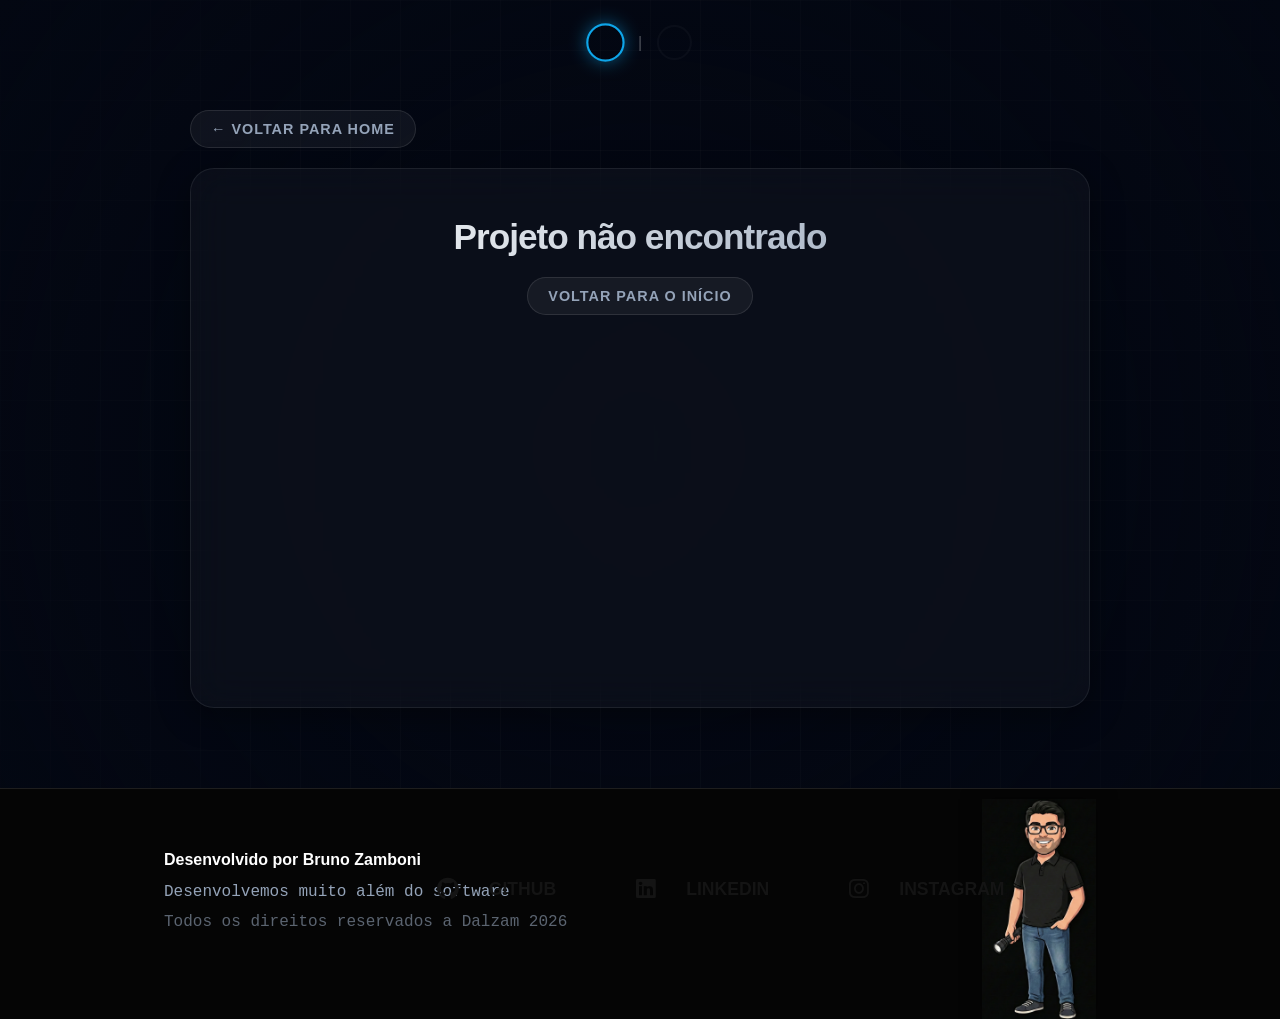
<file: templates/projetos.html>
<!DOCTYPE html>
<html lang="pt-br">

<head>
    <meta charset="UTF-8">
    <meta name="viewport" content="width=device-width, initial-scale=1.0, maximum-scale=1.0, user-scalable=no, viewport-fit=cover">
    <meta name="theme-color" content="#050505">
    
    <title>Detalhes do Projeto</title>
    <link rel="icon" type="image/png" href="../static/assets/Avatar/Avatar.png">
    
    <link rel="stylesheet" href="https://cdnjs.cloudflare.com/ajax/libs/font-awesome/6.0.0/css/all.min.css">
    <link rel="stylesheet" href="../static/css/style.css">
    <link rel="stylesheet" href="../static/css/projetos.css">

    <!-- Google tag (gtag.js) -->
    <script async src="https://www.googletagmanager.com/gtag/js?id=G-NDD0KP8H0N"></script>
    <script>
      window.dataLayer = window.dataLayer || [];
      function gtag(){dataLayer.push(arguments);}
      gtag('js', new Date());

      gtag('config', 'G-NDD0KP8H0N');
    </script>
</head>

<body>
    
    <div class="lang-selector">
        <div class="flag-btn active-lang" id="flag-pt" onclick="changeLanguage('pt')" title="Português"></div>
        <span class="lang-separator">|</span>
        <div class="flag-btn" id="flag-en" onclick="changeLanguage('en')" title="English"></div>
    </div>

    <div style="width: 90%; max-width: 900px; margin: 30px auto 20px auto; position: relative; z-index: 10;">
        <a href="../index.html" class="btn-back-link" data-i18n="btn_back_home">← Voltar para Home</a>
    </div>

    <div class="glass-card project-card-wide" id="project-container">
        
        <h1 class="project-title" id="p-title">Carregando...</h1>
        <h2 class="project-subtitle" id="p-subtitle">...</h2>
        
        <div class="content-flow clearfix">
            
            <div class="project-img-float">
                <img src="" alt="Imagem do Projeto" class="project-image" id="p-img">
                
                <video id="p-video" class="project-image" controls muted playsinline style="display: none;">
                    Seu navegador não suporta vídeos.
                </video>
            </div>

            <div class="project-description-flow" id="p-desc">
                </div>

        </div>

        <div class="project-separator"></div>

        <div class="project-card-footer">
            <span class="footer-info-item"><span data-i18n="lbl_tech">Tecnologias:</span> <span id="p-tech" class="highlight-green">Carregando...</span></span>
            <span class="footer-info-item"><span data-i18n="lbl_year">Ano:</span> <span id="p-year" class="highlight-green">...</span></span>
        </div>

        <div id="animation-section" style="display: none;">
            
            <div class="project-separator"></div>

            <h3 class="animation-title" data-i18n="lbl_motion">Motion & Design</h3>
            
            <div class="animation-wrapper">
                <video id="p-animation-video" class="project-image" controls loop muted playsinline>
                    Seu navegador não suporta vídeos.
                </video>
            </div>
        </div>
        
    </div>

    <footer class="avatar-footer">
        <div class="footer-content">
            <div class="footer-left">
                <p><strong data-i18n="footer_dev">Desenvolvido por Bruno Zamboni</strong></p>
                <p data-i18n="footer_motto">Desenvolvemos muito além do software</p>
                <p class="copyright" data-i18n="footer_rights">Todos os direitos reservados a Dalzam 2026</p>
            </div>

            <div class="footer-links-center">
                <a href="https://github.com/zambonib" target="_blank" class="social-link">
                    <i class="fab fa-github"></i> GitHub
                </a>
                <a href="https://linkedin.com/in/brunozamboni" target="_blank" class="social-link">
                    <i class="fab fa-linkedin"></i> LinkedIn
                </a>
                <a href="https://instagram.com/zambonib" target="_blank" class="social-link">
                    <i class="fab fa-instagram"></i> Instagram
                </a>
            </div>

            <div class="avatar-wrapper">
                <div class="flashlight-beam"></div>
                <img src="../static/assets/Avatar/Avatar.png" class="avatar-img img-off" alt="Avatar Bruno">
                <img src="../static/assets/Avatar/Avatar2.png" class="avatar-img img-on" alt="Avatar com Lanterna">
            </div>
        </div>
    </footer>

    <script src="../static/js/projetos.js"></script>
</body>
</html>
</file>
<file: static/css/style.css>
/* ======================================================= */
/* 1. RESET E CONFIGURAÇÕES GERAIS                         */
/* ======================================================= */
* {
    margin: 0;
    padding: 0;
    box-sizing: border-box;
    font-family: 'Inter', -apple-system, sans-serif;
}

html {
    width: 100%;
    height: 100%;
    background-color: #030712;
    background-image: radial-gradient(circle at center, transparent 0%, #030712 100%),
        linear-gradient(rgba(255, 255, 255, 0.03) 1px, transparent 1px),
        linear-gradient(90deg, rgba(255, 255, 255, 0.03) 1px, transparent 1px);
    background-size: 100% 100%, 50px 50px, 50px 50px;
    scroll-behavior: smooth;
}

body {
    color: #ffffff;
    padding-top: 80px; 
    min-height: 100vh;
    position: relative;
}

#retrospectiva {
    scroll-margin-top: 100px;
}

/* ======================================================= */
/* 2. UTILITÁRIOS (BANDEIRAS E SELETOR DE IDIOMA)          */
/* ======================================================= */
.lang-selector {
    position: absolute;
    top: 25px;
    left: 50%; /* Centralizado globalmente */
    transform: translateX(-50%); /* Ajuste de alinhamento perfeito no centro */
    display: flex;
    gap: 15px;
    align-items: center;
    z-index: 100;
}

.lang-separator {
    color: rgba(255,255,255,0.3);
}

.flag-btn {
    width: 35px;
    height: 35px;
    border-radius: 50%;
    cursor: pointer;
    transition: all 0.3s ease;
    background-size: cover;
    background-position: center;
    opacity: 0.3;
    filter: grayscale(100%);
    border: 2px solid rgba(255, 255, 255, 0.1);
}

#flag-pt { background-image: url('https://flagcdn.com/br.svg'); }
#flag-en { background-image: url('https://flagcdn.com/us.svg'); }

.flag-btn:hover,
.flag-btn.active-lang {
    opacity: 1;
    filter: grayscale(0%);
    transform: scale(1.1);
    border-color: #0ea5e9;
    box-shadow: 0 0 15px rgba(14, 165, 233, 0.5);
}

/* ======================================================= */
/* 3. ESTRUTURA PRINCIPAL E GLASSMORPHISM                  */
/* ======================================================= */
.glass-card {
    position: relative;
    z-index: 10;
    width: 90%;
    max-width: 800px;
    padding: 3rem;
    margin: 0 auto 50px auto;
    background: rgba(255, 255, 255, 0.03);
    backdrop-filter: blur(20px);
    -webkit-backdrop-filter: blur(20px);
    border: 1px solid rgba(255, 255, 255, 0.08);
    border-radius: 24px;
    box-shadow: 0 8px 32px 0 rgba(0, 0, 0, 0.37);
    text-align: center;
    transition: transform 0.3s ease;
}

.glass-card:hover {
    transform: translateY(-5px);
    border-color: rgba(255, 255, 255, 0.2);
}

h1 {
    font-size: 2.2rem;
    font-weight: 700;
    letter-spacing: -1px;
    margin-bottom: 1rem;
    background: linear-gradient(to right, #fff, #94a3b8);
    -webkit-background-clip: text;
    -webkit-text-fill-color: transparent;
}

h2 { color: #ffffff; }

p {
    font-size: 1.2rem;
    color: #94a3b8;
    margin-bottom: 2rem;
    line-height: 1.6;
}

/* Efeito de Digitação */
.typing-container {
    font-family: 'Courier New', Courier, monospace;
    color: #0ea5e9;
    font-weight: bold;
    font-size: 1.5rem;
    min-height: 1.6em;
}

.cursor {
    display: inline-block;
    width: 10px;
    background-color: #0ea5e9;
    animation: blink 1s infinite;
}

@keyframes blink {
    0%, 100% { opacity: 1; }
    50% { opacity: 0; }
}

/* ======================================================= */
/* 4. BOTÕES E TERMINAL STATUS                             */
/* ======================================================= */
.buttons-container {
    display: flex;
    flex-direction: column;
    align-items: center;
    gap: 20px;
    margin-top: 30px;
    width: 100%;
}

.btn-glass {
    display: inline-block;
    padding: 12px 30px;
    margin-top: 20px;
    text-decoration: none;
    color: white;
    background: rgba(255, 255, 255, 0.1);
    border: 1px solid rgba(255, 255, 255, 0.2);
    border-radius: 50px;
    font-weight: 600;
    transition: all 0.3s ease;
    cursor: pointer;
}

.btn-glass:hover {
    background: rgba(255, 255, 255, 0.2);
    box-shadow: 0 0 15px rgba(14, 165, 233, 0.5);
}

#cv-button {
    background: rgba(14, 165, 233, 0.05);
    border: 2px dashed #0ea5e9;
    color: #0ea5e9;
    box-shadow: 0 0 15px rgba(14, 165, 233, 0.2);
    font-family: 'Courier New', monospace;
    font-size: 0.9rem;
    font-weight: 800;
    text-transform: uppercase;
    letter-spacing: 1px;
    padding: 16px 40px;
    border-radius: 50px;
    position: relative;
    z-index: 100;
    cursor: pointer;
    transition: all 0.3s ease;
    display: inline-block;
}

#cv-button:hover {
    background: rgba(14, 165, 233, 0.15);
    border-style: solid;
    box-shadow: 0 0 30px rgba(14, 165, 233, 0.6);
    color: #fff;
    transform: scale(1.05);
}

.terminal-status {
    margin-top: 40px;
    padding-top: 20px;
    border-top: 1px solid rgba(255, 255, 255, 0.1);
    display: flex;
    justify-content: space-between;
    align-items: center;
    width: 100%;
}

.btn-terminal-secret {
    cursor: pointer;
    color: #39ff14;
    font-weight: bold;
    font-family: monospace;
    transition: all 0.3s ease;
    padding: 6px 15px;
    border-radius: 4px;
    border: 1px solid rgba(57, 255, 20, 0.3);
    background: rgba(0, 0, 0, 0.3);
}

.btn-terminal-secret:hover {
    background: rgba(14, 165, 233, 0.1);
    box-shadow: 0 0 10px rgba(14, 165, 233, 0.5);
    border-color: #0ea5e9;
}

/* ======================================================= */
/* 5. GRADE DE PROJETOS E SESSÕES                          */
/* ======================================================= */
.content-section {
    width: 90%;
    max-width: 1200px;
    margin: 50px auto;
    z-index: 10;
    position: relative;
}

.section-title {
    color: #fff;
    font-size: 2rem;
    margin-bottom: 20px;
    text-align: left;
    border-left: 4px solid #0ea5e9;
    padding-left: 15px;
}

.grid-container {
    display: grid;
    grid-template-columns: repeat(auto-fit, minmax(280px, 1fr));
    gap: 20px;
}

.glass-item {
    background: rgba(255, 255, 255, 0.05);
    backdrop-filter: blur(10px);
    -webkit-backdrop-filter: blur(10px);
    border: 1px solid rgba(255, 255, 255, 0.1);
    border-radius: 16px;
    height: 300px;
    position: relative;
    overflow: hidden;
    transition: all 0.4s cubic-bezier(0.175, 0.885, 0.32, 1.275);
    cursor: pointer;
    display: flex;
    align-items: flex-end;
}

.glass-item:hover {
    transform: scale(1.03) translateY(-5px);
    border-color: #0ea5e9;
    box-shadow: 0 0 20px rgba(14, 165, 233, 0.3);
    z-index: 11;
}

.item-image {
    width: 100%;
    height: 100%;
    object-fit: cover;
    position: absolute;
    top: 0;
    left: 0;
    opacity: 0.6;
    transition: opacity 0.3s;
    z-index: 1;
}

.glass-item:hover .item-image { opacity: 0.3; }

.item-info {
    position: relative;
    z-index: 2;
    padding: 20px;
    width: 100%;
    background: linear-gradient(to top, rgba(0, 0, 0, 0.9), transparent);
    transform: translateY(20px);
    transition: transform 0.9s;
}

.glass-item:hover .item-info { transform: translateY(0); }

.item-tag {
    font-size: 0.7rem;
    text-transform: uppercase;
    letter-spacing: 2px;
    color: #0ea5e9;
    font-weight: bold;
}

.item-title {
    font-size: 1.2rem;
    margin-top: 5px;
    color: #fff;
}

/* ======================================================= */
/* 6. SESSÃO DE HABILIDADES E CARDS 3D                     */
/* ======================================================= */
.skills-wrapper {
    display: grid;
    grid-template-columns: 1fr 1fr;
    gap: 40px;
    width: 90%;
    max-width: 1000px;
    margin: 0 auto 50px auto;
    align-items: start;
}

.skill-card-design {
    background: rgba(255, 255, 255, 0.03);
    backdrop-filter: blur(20px);
    -webkit-backdrop-filter: blur(20px);
    border: 1px solid rgba(255, 255, 255, 0.1);
    border-radius: 24px;
    box-shadow: 0 8px 32px 0 rgba(0, 0, 0, 0.37);
}

.tags-group {
    display: flex;
    flex-wrap: wrap;
    gap: 10px;
}

.tech-tag {
    background: rgba(14, 165, 233, 0.1);
    border: 1px solid rgba(14, 165, 233, 0.3);
    color: #0ea5e9;
    padding: 8px 15px;
    border-radius: 5px;
    font-size: 0.9rem;
    font-weight: 600;
    cursor: pointer !important;
    transition: all 0.3s ease;
}

.tech-tag:hover {
    background: rgba(14, 165, 233, 0.3);
    box-shadow: 0 0 15px rgba(14, 165, 233, 0.4);
    transform: translateY(-2px);
    border-color: #0ea5e9;
}

.soft-tag {
    background: rgba(47, 149, 29, 0.1);
    border: 1px solid rgba(47, 149, 29, 0.3);
    color: #4ade80;
    padding: 8px 15px;
    border-radius: 50px;
    font-size: 0.9rem;
    cursor: pointer !important;
    transition: all 0.3s ease;
}

.soft-tag:hover {
    background: rgba(47, 149, 29, 0.3);
    box-shadow: 0 0 15px rgba(47, 149, 29, 0.4);
    transform: translateY(-2px);
    border-color: #4ade80;
}

.skill-desc {
    font-size: 0.9rem;
    color: #94a3b8;
    margin-bottom: 20px;
}

.skill-flip-container {
    perspective: 1000px;
    display: flex;
    flex-direction: column;
    align-items: center;
    width: 100%;
    max-width: 520px;
    margin: 0 auto;
}

.skill-flip-inner {
    position: relative;
    width: 100%;
    height: auto;
    text-align: center;
    transition: transform 0.8s cubic-bezier(0.175, 0.885, 0.32, 1.275);
    transform-style: preserve-3d;
}

.flipped { transform: rotateY(-180deg); }

.skill-front {
    position: relative;
    width: 100%;
    height: auto;
    min-height: 280px;
    backface-visibility: hidden;
    top: 0;
    left: 0;
    padding: 2rem;
    display: flex;
    flex-direction: column;
    justify-content: flex-start;
    z-index: 2;
    transform: rotateY(0deg);
}

.skill-back {
    position: absolute;
    top: 0;
    left: 0;
    width: 100%;
    height: 100%;
    backface-visibility: hidden;
    transform: rotateY(180deg);
    display: flex;
    flex-direction: column;
    justify-content: center;
    align-items: center;
    background: rgba(0, 0, 0, 0.8);
    border-color: #0ea5e9;
}

.btn-back {
    margin-top: 20px;
    padding: 10px 25px;
    background: transparent;
    border: 1px solid #fff;
    color: #fff;
    border-radius: 50px;
    cursor: pointer;
    font-size: 0.9rem;
    transition: all 0.3s ease;
}

.btn-back:hover {
    background: #fff;
    color: #000;
}

.back-title {
    color: #0ea5e9;
    font-size: 1.8rem;
    margin-bottom: 15px;
}

.back-desc {
    font-size: 1.05rem;
    line-height: 1.5;
    color: #ddd;
    padding: 0 15px;
    margin: 0;
    word-break: break-word;
}

.back-desc.clamped-5 {
    display: -webkit-box;
    -webkit-line-clamp: 5;
    -webkit-box-orient: vertical;
    overflow: hidden;
    text-overflow: ellipsis;
}

.instruction-text {
    margin-top: 15px;
    font-size: 0.8rem;
    color: #666;
    font-style: italic;
    opacity: 0.7;
}

/* ======================================================= */
/* 7. EASTER EGG E TERMINAL INTERATIVO                     */
/* ======================================================= */
.terminal-overlay {
    display: none;
    position: fixed;
    top: 0;
    left: 0;
    width: 100%;
    height: 100%;
    background: rgba(0, 0, 0, 0.85);
    backdrop-filter: blur(5px);
    z-index: 9999;
    align-items: center;
    justify-content: center;
}

.terminal-window {
    width: 80%;
    max-width: 800px;
    height: 60vh;
    background-color: #0c0c0c;
    border: 1px solid #333;
    border-radius: 8px;
    box-shadow: 0 0 40px rgba(0, 255, 0, 0.1);
    display: flex;
    flex-direction: column;
    overflow: hidden;
    font-family: 'Courier New', monospace;
}

.terminal-header {
    background: #1a1a1a;
    padding: 10px 15px;
    border-bottom: 1px solid #333;
    display: flex;
    justify-content: space-between;
    align-items: center;
    color: #ccc;
    font-size: 0.9rem;
}

.terminal-close {
    cursor: pointer;
    color: #ff5555;
    font-weight: bold;
    padding: 0 5px;
}

.terminal-content {
    flex: 1;
    padding: 20px;
    overflow-y: auto;
    color: #0f0;
    font-size: 1rem;
    line-height: 1.5;
    text-align: left;
}

.terminal-input-area {
    padding: 10px 20px;
    background: #000;
    display: flex;
    align-items: center;
    border-top: 1px solid #333;
}

.prompt-text {
    color: #0f0;
    margin-right: 10px;
    font-weight: bold;
}

#terminal-input {
    flex: 1;
    background: transparent;
    border: none;
    color: #fff;
    font-family: 'Courier New', monospace;
    font-size: 1rem;
    outline: none;
}

.cmd-highlight {
    color: #fff;
    font-weight: bold;
}

#easter-egg-matrix {
    position: fixed;
    top: 0;
    left: 0;
    width: 100%;
    height: 100%;
    z-index: -1;
    background-color: #000;
    display: none;
}

.easter-egg-container {
    position: fixed;
    bottom: 30px;
    right: 30px;
    z-index: 9999;
    display: flex;
    flex-direction: column;
    align-items: flex-end;
}

.egg-wrapper {
    width: 50px;
    height: 50px;
    display: flex;
    align-items: center;
    justify-content: center;
    cursor: help;
    animation: egg-wobble 4s infinite ease-in-out;
}

.egg-icon {
    font-size: 1.8rem;
    color: rgba(255, 255, 255, 0.15);
    transition: all 0.4s ease;
}

.easter-egg-container:hover .egg-icon {
    color: #39ff14;
    text-shadow: 0 0 15px #39ff14, 0 0 30px #39ff14;
    transform: scale(1.2);
    animation: none;
}

.egg-tooltip {
    position: absolute;
    bottom: 60px;
    right: 0;
    width: 320px;
    background: rgba(0, 0, 0, 0.95);
    border: 1px solid #39ff14;
    box-shadow: 0 0 20px rgba(57, 255, 20, 0.15);
    padding: 20px;
    border-radius: 12px;
    opacity: 0;
    visibility: hidden;
    transform: translateY(20px) scale(0.9);
    transition: all 0.4s cubic-bezier(0.68, -0.55, 0.27, 1.55);
    pointer-events: none;
}

.easter-egg-container:hover .egg-tooltip {
    opacity: 1;
    visibility: visible;
    transform: translateY(0) scale(1);
}

.egg-tooltip p {
    color: #e2e8f0;
    font-size: 0.95rem;
    line-height: 1.5;
    margin-bottom: 10px;
    font-family: 'Courier New', Courier, monospace;
    text-align: left;
}

.egg-signature {
    text-align: right !important;
    color: #39ff14 !important;
    font-style: italic;
    margin-bottom: 0 !important;
    font-size: 0.85rem !important;
}

@keyframes egg-wobble {
    0% { transform: rotate(0deg); }
    10% { transform: rotate(-8deg); }
    20% { transform: rotate(8deg); }
    30% { transform: rotate(-4deg); }
    40% { transform: rotate(4deg); }
    50% { transform: rotate(0deg); }
    100% { transform: rotate(0deg); }
}

/* ======================================================= */
/* 8. RODAPÉ E AVATAR                                      */
/* ======================================================= */
.avatar-footer {
    width: 100%;
    background-color: #050505;
    padding: 30px 0 0 0;
    margin-top: 80px;
    border-top: 1px solid rgba(255, 255, 255, 0.1);
    position: relative;
    overflow: hidden;
}

.footer-content {
    width: 90%;
    max-width: 1400px;
    margin: 0 auto;
    display: flex;
    justify-content: space-between;
    align-items: center;
    position: relative;
    height: 200px;
}

.footer-left {
    text-align: left;
    color: #888;
    z-index: 5;
    margin-left: 80px;
    margin-top: -30px;
    position: relative;
    top: -10px;
    left: 20px;
}

.footer-left p {
    margin-bottom: 5px;
    font-size: 1.0rem;
    font-family: monospace;
}

.footer-left strong { color: #fff; }
.copyright { font-size: 0.75rem; opacity: 0.6; }

.footer-links-center {
    display: flex;
    gap: 80px;
    position: absolute;
    left: 57%;
    top: 35%;
    transform: translate(-50%, -50%);
    z-index: 5;
}

.social-link {
    color: #141414;
    text-decoration: none;
    font-weight: 600;
    font-size: 1.1rem;
    text-transform: uppercase;
    transition: all 0.5s ease;
    display: flex;
    align-items: center;
    gap: 30px;
}

.social-link i { font-size: 1.4rem; }

.avatar-wrapper {
    position: relative;
    height: 100%;
    width: 250px;
    display: flex;
    align-items: flex-end;
    justify-content: flex-end;
    margin-right: 120px;
}

.avatar-img {
    height: 220px;
    width: auto;
    position: absolute;
    bottom: 0;
    right: 0;
    transition: opacity 0.2s ease;
    filter: drop-shadow(0 0 10px rgba(0, 0, 0, 0.5));
}

.img-off { opacity: 1; z-index: 2; }
.img-on { opacity: 0; z-index: 3; }

.flashlight-beam {
    position: absolute;
    top: -95px;
    right: 115px;
    width: 800px;
    height: 300px;
    mix-blend-mode: screen;
    clip-path: polygon(0% 10%, 100% 52%, 100% 55%, 0% 60%);
    background: linear-gradient(to left, rgba(255, 255, 200, 0.9) 0%, rgba(255, 255, 200, 0.2) 0%, transparent 100%);
    transform-origin: right center;
    transform: rotate(-5deg);
    opacity: 0;
    transition: opacity 0.3s ease;
    pointer-events: none;
    z-index: 4;
}

.avatar-footer:hover .img-off { opacity: 0; }
.avatar-footer:hover .img-on { opacity: 1; }
.avatar-footer:hover .flashlight-beam { opacity: 1; }
.avatar-footer:hover .social-link {
    color: #fff;
    text-shadow: 0 0 15px rgba(255, 255, 200, 0.8);
    transform: scale(1.1);
}
.avatar-footer:hover .social-link:nth-child(1) { transition-delay: 0.1s; }
.avatar-footer:hover .social-link:nth-child(2) { transition-delay: 0.2s; }
.avatar-footer:hover .social-link:nth-child(3) { transition-delay: 0.3s; }

/* ======================================================= */
/* 9. CARROSSEL GLIDE.JS E MODAIS                          */
/* ======================================================= */
.cert-glide {
    max-width: 1000px;
    margin: 0 auto;
    position: relative;
}

.glide__slide {
    padding: 10px 15px;
    box-sizing: border-box;
    opacity: 0.25;
    transform: scale(0.75);
    transition: opacity 0.5s ease, transform 0.5s cubic-bezier(0.25, 1, 0.5, 1);
    pointer-events: none;
}

.glide__slide--active {
    opacity: 1;
    transform: scale(1.05);
    transform-origin: center center;
    pointer-events: auto;
    z-index: 2;
}

.glide__slide:not(.glide__slide--active) .certificate-info {
    opacity: 0;
    transition: opacity 0.3s ease;
}

.glide__slide--active .certificate-info {
    opacity: 1;
    transition: opacity 0.5s ease 0.2s;
}

.glide__arrows {
    position: absolute;
    top: 50%;
    left: 0;
    width: 100%;
    transform: translateY(-50%);
    pointer-events: none;
}

.glide__track {
    padding: 40px 0;
    overflow: hidden !important;
    width: 100%;
}

.certificate-img {
    max-width: 100%;
    max-height: 260px;
    object-fit: contain;
    border-radius: 8px;
    border: 1px solid rgba(14, 165, 233, 0.3);
    box-shadow: 0 4px 20px rgba(0, 0, 0, 0.5);
    margin-bottom: 25px;
    cursor: zoom-in;
    transition: transform 0.3s ease;
}

.certificate-img:hover {
    transform: scale(1.02);
    box-shadow: 0 0 20px rgba(14, 165, 233, 0.4);
}

.certificate-info { text-align: center; width: 100%; }
.certificate-info h3 { color: #fff; margin-bottom: 5px; font-size: 1.5rem; background: none; -webkit-text-fill-color: #fff; }
.cert-meta { font-family: monospace; color: #0ea5e9; font-size: 0.9rem; margin-bottom: 15px; }
.certificate-description { font-size: 1rem; color: #94a3b8; line-height: 1.6; max-width: 700px; margin: 0 auto; }

.carousel-btn {
    pointer-events: auto;
    background: rgba(0, 0, 0, 0.5);
    border: 1px solid rgba(14, 165, 233, 0.3);
    color: #0ea5e9;
    font-size: 1.5rem;
    cursor: pointer;
    transition: all 0.3s ease;
    width: 45px;
    height: 45px;
    border-radius: 50%;
    position: absolute;
    z-index: 10;
    display: flex;
    align-items: center;
    justify-content: center;
    padding: 0;
}

.carousel-btn:hover {
    background: rgba(14, 165, 233, 0.2);
    box-shadow: 0 0 15px rgba(14, 165, 233, 0.5);
    color: #fff;
    transform: scale(1.1);
}

.carousel-btn.prev { left: 10px; }
.carousel-btn.next { right: 10px; }

.modal-overlay {
    display: none;
    position: fixed;
    top: 0;
    left: 0;
    width: 100%;
    height: 100%;
    background: rgba(0, 0, 0, 0.9);
    backdrop-filter: blur(10px);
    z-index: 10000;
    align-items: center;
    justify-content: center;
    animation: fadeIn 0.3s ease;
}

@keyframes fadeIn { from { opacity: 0; } to { opacity: 1; } }
@keyframes zoomInModal { from { transform: scale(0.8); opacity: 0; } to { transform: scale(1); opacity: 1; } }

#cert-modal { z-index: 10005; }

.cert-modal-content {
    margin: auto;
    display: block;
    max-width: 90%;
    max-height: 85vh;
    border-radius: 8px;
    box-shadow: 0 0 50px rgba(14, 165, 233, 0.5);
    border: 2px solid rgba(14, 165, 233, 0.8);
    object-fit: contain;
    animation: zoomInModal 0.3s ease;
}

.cert-modal-close {
    position: absolute;
    top: 20px;
    right: 35px;
    color: #94a3b8;
    font-size: 2.5rem;
    font-weight: bold;
    cursor: pointer;
    transition: color 0.3s ease;
    z-index: 10006;
}

.cert-modal-close:hover {
    color: #fff;
    text-shadow: 0 0 10px #0ea5e9;
}

#skill-modal {
    z-index: 10008;
}

.skill-modal-card {
    max-width: 520px;
    width: 90%;
    margin: auto;
    padding: 30px 25px;
    background: rgba(15, 23, 42, 0.95);
    backdrop-filter: blur(25px);
    -webkit-backdrop-filter: blur(25px);
    border: 1px solid rgba(14, 165, 233, 0.4);
    border-radius: 20px;
    box-shadow: 0 10px 40px rgba(0, 0, 0, 0.8), 0 0 25px rgba(14, 165, 233, 0.25);
    animation: zoomInModal 0.3s ease;
    text-align: left;
    position: relative;
    box-sizing: border-box;
}

.skill-read-more {
    color: #38bdf8;
    font-weight: 700;
    text-decoration: underline;
    cursor: pointer;
    margin-left: 5px;
    display: inline-block;
    transition: all 0.2s ease;
}

.skill-read-more:hover {
    color: #39ff14;
    text-shadow: 0 0 8px rgba(57, 255, 20, 0.4);
}

/* ======================================================= */
/* 10. RESPONSIVIDADE (MEDIA QUERIES)                      */
/* ======================================================= */
@media screen and (max-width: 900px) {
    .footer-content {
        display: grid;
        grid-template-areas:
            "links avatar"
            "copyright copyright";
        grid-template-columns: 1fr 0.8fr;
        gap: 10px;
        padding: 20px;
        height: auto;
        width: 100%;
    }

    .footer-left {
        grid-area: copyright;
        position: static;
        margin: 20px 0 0 0;
        top: auto;
        left: auto;
        width: 100%;
        text-align: center;
        border-top: 1px solid rgba(255, 255, 255, 0.05);
        padding-top: 20px;
    }

    .footer-links-center {
        grid-area: links;
        position: static;
        transform: none;
        display: flex;
        flex-direction: column;
        align-items: flex-end;
        justify-content: center;
        gap: 25px;
        padding-right: 20px;
    }

    .social-link {
        color: #fff !important;
        font-size: 0.85rem;
        text-shadow: none;
        opacity: 1;
        white-space: nowrap;
    }

    .avatar-wrapper {
        grid-area: avatar;
        width: 100%;
        height: 160px;
        margin: 0;
        justify-content: flex-start;
        align-items: center;
    }

    .avatar-img {
        position: relative;
        right: auto;
        bottom: auto;
        height: 140px;
        transform: none;
    }

    .img-off { display: none !important; }
    .img-on { opacity: 1 !important; display: block !important; }
    .flashlight-beam { display: none; }

    .skills-wrapper {
        grid-template-columns: 1fr;
        gap: 30px;
        width: 100%;
        padding: 0 10px;
    }

    .skill-flip-container {
        width: 100%;
        max-width: 100%;
    }

    .skill-flip-inner { min-height: 250px; }

    .skill-front, .skill-back {
        padding: 20px;
        overflow-y: auto;
        display: flex;
        flex-direction: column;
        justify-content: flex-start;
    }

    .tags-group { justify-content: center; gap: 8px; }
    .tech-tag, .soft-tag { font-size: 0.9rem; padding: 6px 12px; }

    .back-title {
        font-size: 1.4rem;
        margin-bottom: 10px;
    }

    .back-desc {
        font-size: 0.95rem;
        line-height: 1.45;
        padding: 0 5px;
    }

    .btn-back {
        margin-top: 15px;
        padding: 8px 20px;
        font-size: 0.85rem;
    }
}

@media screen and (max-width: 768px) {
    .glide__slide { padding: 10px 0; transform: scale(0.85); opacity: 0.3; }
    .glide__slide--active { transform: scale(1); opacity: 1; }
    .carousel-btn { width: 35px; height: 35px; font-size: 1.2rem; }
    .carousel-btn.prev { left: -10px; }
    .carousel-btn.next { right: -10px; }
    .certificate-info h3 { font-size: 1.2rem; }
    
    .certificate-img {
        cursor: pointer;
        pointer-events: auto;
        transform: scale(1);
        box-shadow: 0 4px 15px rgba(0, 0, 0, 0.5);
    }

    .certificate-img:active { transform: scale(0.98); }

    
}
</file>
<file: static/css/projetos.css>
/* Importa configurações globais do style.css */

/* Botão de Voltar (Estilo aprimorado) */
.btn-back-link {
    color: #94a3b8;
    text-decoration: none;
    font-weight: 600;
    font-size: 0.9rem;
    display: inline-flex;
    align-items: center;
    transition: all 0.3s ease;
    background: rgba(255,255,255,0.05);
    padding: 10px 20px;
    border-radius: 50px;
    border: 1px solid rgba(255,255,255,0.1);
    letter-spacing: 1px;
    text-transform: uppercase;
}
.btn-back-link:hover {
    transform: translateX(-5px);
    color: #fff;
    border-color: #0ea5e9;
    background: rgba(14, 165, 233, 0.1);
}

/* Ajustes do Card Principal para este layout */
.project-card-wide {
    text-align: left;
    padding: 3rem;
    margin-bottom: 60px;
    max-width: 900px; 
    /* ADICIONE/CONFIRA ISSO: */
    height: auto !important; /* Força a altura a ser automática */
    min-height: 60vh; /* Garante um tamanho mínimo, mas deixa crescer */
    overflow: visible !important; /* Garante que nada seja escondido se vazar */
}

/* Títulos */
.project-title {
    font-size: 2.5rem;
    margin-bottom: 10px;
    background: linear-gradient(to right, #fff, #0ea5e9);
    -webkit-background-clip: text;
    -webkit-text-fill-color: transparent;
    line-height: 1.2;
}

.project-subtitle {
    font-size: 1.2rem;
    color: #94a3b8;
    margin-bottom: 30px;
    font-weight: 400;
}

/* --- LAYOUT DE FLUXO (Imagem Esquerda / Texto Direita) --- */

.clearfix::after {
    content: "";
    clear: both;
    display: table;
}

.content-flow {
    margin-bottom: 30px;
}

/* Container da Imagem Flutuante */
.project-img-float {
    float: left; 
    width: 45%;  
    max-width: 400px;
    margin-right: 30px; 
    margin-bottom: 20px; 
    
    border-radius: 12px;
    overflow: hidden;
    border: 1px solid rgba(255, 255, 255, 0.1);
    box-shadow: 0 10px 30px rgba(0, 0, 0, 0.3);
}

.project-image {
    width: 100%;
    height: auto;
    display: block;
    transition: transform 0.5s ease;
    object-fit: cover;
}
.project-img-float:hover .project-image { transform: scale(1.03); }

/* Texto Descritivo */
.project-description-flow {
    font-family: -apple-system, BlinkMacSystemFont, "Segoe UI", Roboto, Helvetica, Arial, sans-serif;
    color: #e2e8f0;
    font-size: 1.1rem;
    line-height: 1.8;
    height: auto;
    width: 100%;
    overflow: visible; /* Nunca cortar o texto */
}
.project-description-flow p { margin-bottom: 20px; color: #cbd5e1; }
.project-description-flow strong { color: #fff; font-weight: 700; }


/* --- RODAPÉ DO CARD --- */

.project-separator {
    border-top: 1px solid rgba(255, 255, 255, 0.1);
    margin: 30px 0;
    width: 100%;
}

.project-card-footer {
    display: flex;
    justify-content: space-between; 
    align-items: center;
    width: 100%;
    font-family: monospace;
    font-size: 0.9rem;
    color: #94a3b8;
}

.highlight-green {
    color: #39ff14; 
    text-shadow: 0 0 5px #39ff14;
    font-weight: 600;
    margin-left: 8px;
    font-family: 'Courier New', Courier, monospace;
    letter-spacing: 0.5px;
}

/* === NOVA SEÇÃO: ESTILO DAS ANIMAÇÕES === */

.animation-title {
    font-size: 1.4rem;
    color: #fff;
    margin-bottom: 20px;
    font-weight: 300;
    text-transform: uppercase;
    letter-spacing: 2px;
    border-left: 3px solid #0ea5e9; /* Detalhe azul */
    padding-left: 15px;
}

.animation-wrapper {
    width: 100%;
    border-radius: 12px;
    overflow: hidden;
    border: 1px solid rgba(255, 255, 255, 0.1);
    box-shadow: 0 10px 40px rgba(0, 0, 0, 0.5);
    background: #000;
}


/* Mobile */
@media (max-width: 768px) {
    .project-title { font-size: 2rem; }
    .project-card-wide { padding: 1.5rem; }
    
    .project-img-float {
        float: none;
        width: 100%;
        max-width: 100%;
        margin-right: 0;
        margin-bottom: 25px;
    }
    
    .project-card-footer {
        flex-direction: column; 
        gap: 15px;
        align-items: flex-start; 
    }
}

/* ======================================================= */
/* IMAGENS INTERCALADAS NO TEXTO (ZIG-ZAG)                 */
/* ======================================================= */

/* Imagem flutuando à DIREITA */
.img-float-right {
    float: right;
    width: 45%; 
    max-width: 450px;
    margin-left: 30px;  /* Espaço do texto na esquerda */
    margin-bottom: 20px;
    margin-top: 10px;
    
    border-radius: 12px;
    border: 1px solid rgba(255, 255, 255, 0.1);
    box-shadow: 0 10px 30px rgba(0, 0, 0, 0.5);
    transition: transform 0.3s ease;
}

/* Imagem flutuando à ESQUERDA (para a 3ª imagem) */
.img-float-left {
    float: left;
    width: 45%; 
    max-width: 450px;
    margin-right: 30px; /* Espaço do texto na direita */
    margin-bottom: 20px;
    margin-top: 10px;
    
    border-radius: 12px;
    border: 1px solid rgba(255, 255, 255, 0.1);
    box-shadow: 0 10px 30px rgba(0, 0, 0, 0.5);
    transition: transform 0.3s ease;
}

.img-float-right:hover, .img-float-left:hover {
    transform: scale(1.02);
    border-color: #0ea5e9;
}

/* Vídeos flutuantes intercalados com o texto */
.video-float-right {
    float: right;
    width: 48%;
    max-width: 460px;
    margin-left: 25px;
    margin-bottom: 20px;
    margin-top: 10px;
    border-radius: 12px;
    border: 1px solid rgba(14, 165, 233, 0.3);
    box-shadow: 0 10px 30px rgba(0, 0, 0, 0.6);
    background: #000;
    transition: transform 0.3s ease, border-color 0.3s ease;
}

.video-float-left {
    float: left;
    width: 48%;
    max-width: 460px;
    margin-right: 25px;
    margin-bottom: 20px;
    margin-top: 10px;
    border-radius: 12px;
    border: 1px solid rgba(14, 165, 233, 0.3);
    box-shadow: 0 10px 30px rgba(0, 0, 0, 0.6);
    background: #000;
    transition: transform 0.3s ease, border-color 0.3s ease;
}

.video-float-right:hover, .video-float-left:hover {
    transform: scale(1.02);
    border-color: #0ea5e9;
}

/* Clearfix: Garante que o texto não bagunce entre uma imagem e outra */
.clear {
    clear: both;
    margin-bottom: 20px;
    display: block;
    width: 100%;
}

/* MOBILE: No celular, tira a flutuação e deixa uma embaixo da outra */
@media (max-width: 768px) {
    .img-float-right, .img-float-left,
    .video-float-right, .video-float-left {
        float: none;
        width: 100%;
        max-width: 100%;
        margin: 20px 0;
    }
}
</file>
